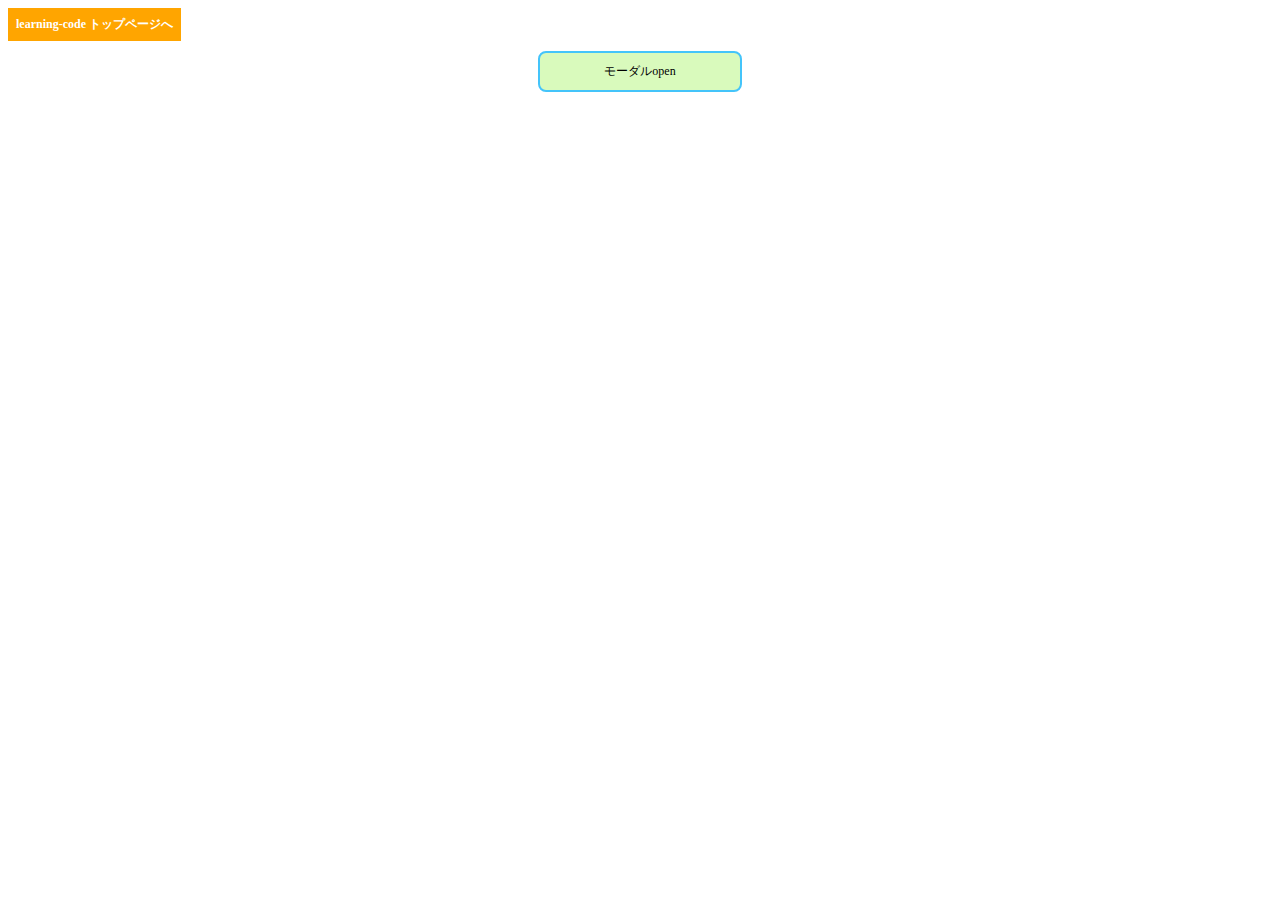
<file: modal.html>
<!DOCTYPE html>
<html lang="ja">
<head>
  <meta charset="UTF-8">
  <meta http-equiv="X-UA-Compatible" content="IE=edge">
  <meta name="viewport" content="width=device-width, initial-scale=1.0">
  <title>Modal Window</title>
  <link rel="stylesheet" href="modal/styles.css">
</head>
<header>
  <a href="index.html">
    <div style="background: orange; display: inline-block; padding: 8px; color:  white; font-weight: bold;">
      learning-code トップページへ
    </div>
  </a>
</header>
<body>
  <div id="go">モーダルopen</div>
  
  <div id="grayback" class="hidden"></div>

  <section id="modal" class="hidden">
    <p>モーダルの中身のコンテンツです。モーダルの中身のコンテンツです。モーダルの中身のコンテンツです。モーダルの中身のコンテンツです。モーダルの中身のコンテンツです。モーダルの中身のコンテンツです。モーダルの中身のコンテンツです。モーダルの中身のコンテンツです。モーダルの中身のコンテンツです。</p>
    <div id="close">ここで閉じる</div>
  </section>
  <script src="modal/main.js"></script>
</body>
</html>
</file>
<file: modal/styles.css>
body {
  font-size: 12px;
}

#go, #close {
  cursor: pointer;
  width: 200px;
  /* height: 50px; */
  border: 2px solid rgb(68, 196, 250);
  border-radius: 8px;
  text-align: center;
  padding: 10px 0;
  background: rgb(217, 250, 188);
  margin: 10px auto;
}

#modal {
  background: #97dafc;
  width: 300px;
  padding: 20px;
  position: absolute;
  top: 200px;
  left: 0;
  right: 0;
  margin: 0 auto;
  border-radius: 20px;
  /* transition: .5s; */
}

#modal p {
  margin: 0 0 20px;
  /* margin-bottom: 20px; */
}

#grayback {
  background: rgba(0, 0, 0, 0.3);
  padding: 20px;
  position: fixed;
  top: 0px;
  bottom: 0;
  right: 0;
  left: 0;
}

#grayback.hidden {
  display: none;
}

#modal.hidden {
  transform: translateY(-500px);
}
</file>
